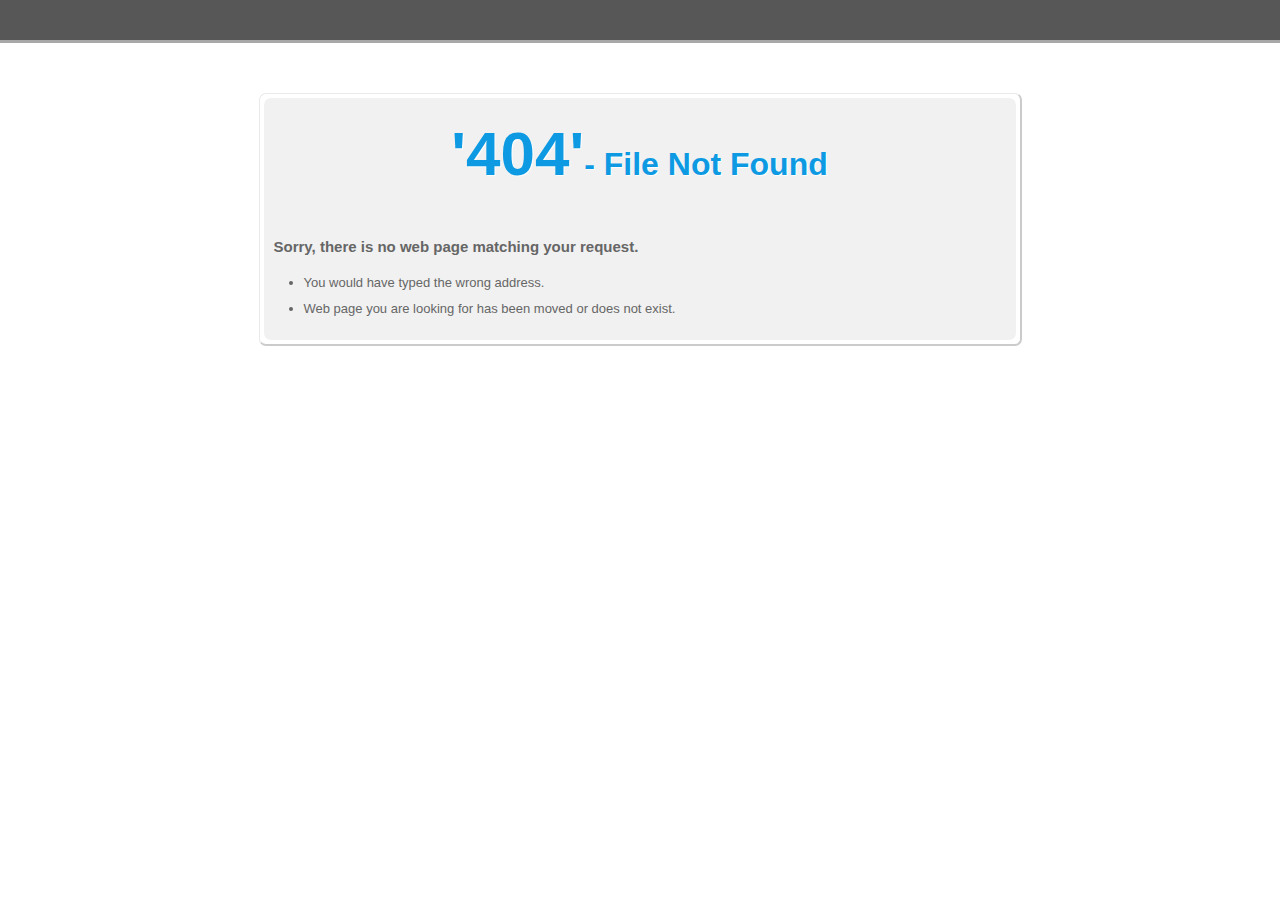
<file: styles.html>
<!DOCTYPE html>
<html>
	<head>
	    <title>404 error</title>
	    <style>
	        body {
	            padding: 0;
	            margin: 0;
	            background: #FFF;
	            font: 13px normal Arial, Helvetica, sans-serif;
	            color: #666;
	        }
	        .topBGColor {
	            background: #575757;
	            height: 40px;
	            width: 100%;
	            border-bottom: 3px solid #a7a7a7;
	        }
	        .outerContainer {
	            width: 760px;
	            height: 250px;
	            background: #fff;
	            border: 1px solid #cbcbcb;
	            border-width: 1px 2px 2px 1px;
	            border-radius: 7px;
	            -moz-border-radius: 7px;
	            -webkit-border-radius: 7px;
	            -o-border-radius: 7px;
	            margin: 0 auto;
	            margin-top: 50px;
	            border-color: #eaeaea #cbcbcb #cbcbcb #eaeaea
	        }
	        .innerContainer {
	            background: #f1f1f1;
	            margin: 4px;
	            border-width: 1px 2px 2px 1px;
	            border-radius: 7px;
	            -moz-border-radius: 7px;
	            -webkit-border-radius: 7px;
	            -o-border-radius: 7px;
	            width: 752px;
	            height: 242px
	        }
	        .titleCont {
	            width: 100%;
	            height: 40px;
	            text-align: center;
	            margin-bottom: 80px;
	            padding-top: 20px;
	        }
	        .titleCont h1 {
	            margin: 0;
	            padding: 0;
	            font-size: 62px;
	            color: #0e9ae2;
	            text-shadow: 1px 1px 1px #FFF;
	        }
	        .titleCont h1 span {
	            font-size: 32px;
	        }
	        p {
	            font-size: 15px;
	            font-weight: 700;
	            margin-left: 10px;
	        }
	        ul.notfoundpoints li {
	            line-height: 2;
	        }
	    </style>
	</head>
	<body>
	    <div class="topBGColor"></div>
	    <div class="outerContainer">
	        <div class="innerContainer">
	            <div class="titleCont">
	                <h1>'404'<span>- File Not Found</span></h1>
	            </div>
	            <p>Sorry, there is no web page matching your request.</p>
	            <ul class="notfoundpoints">
	                <li>You would have typed the wrong address.
	                </li>
	                <li>Web page you are looking for has been moved or does not exist.</li>
	            </ul>
	        </div>
	    </div>
	</body>
</html>
</file>
